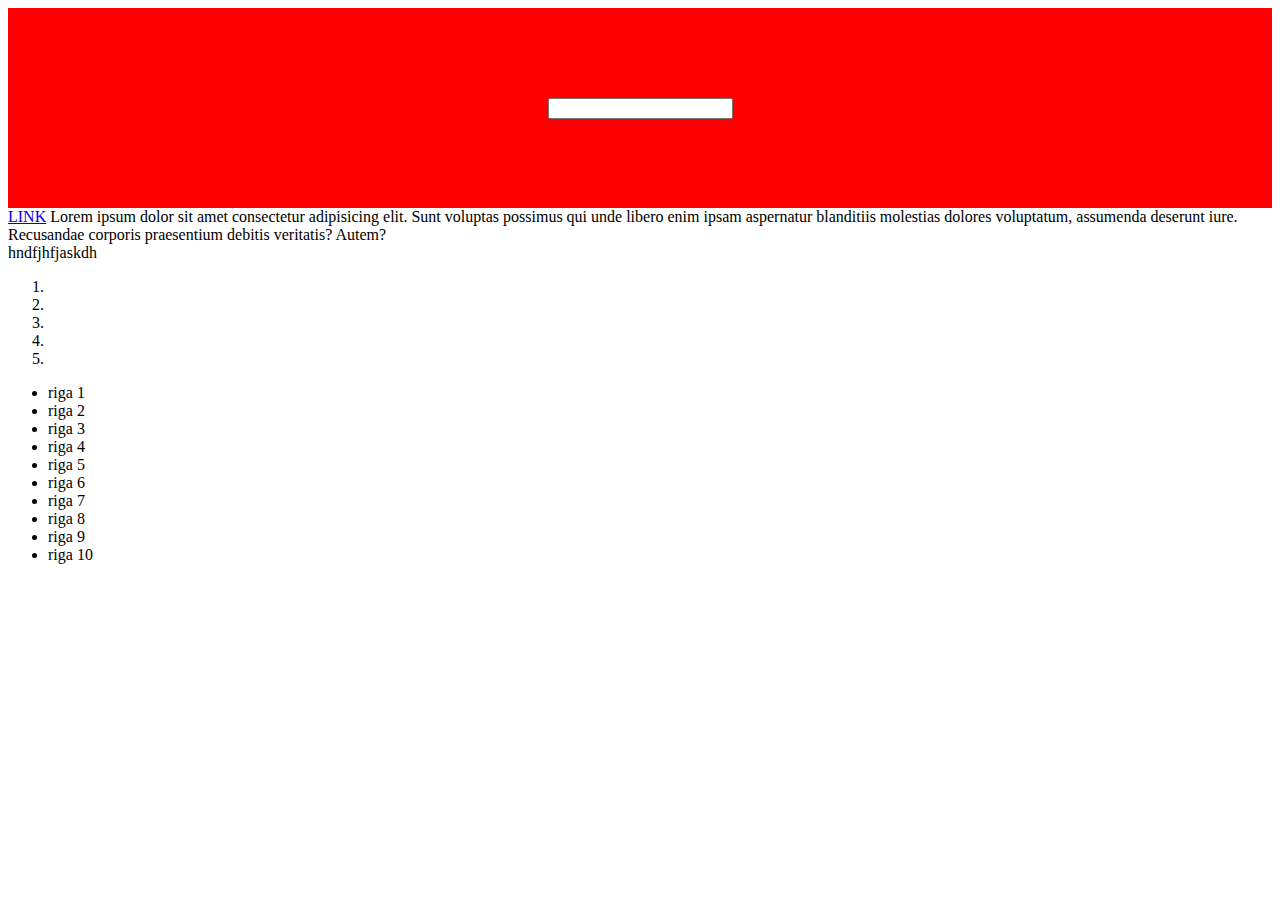
<file: index.html>
<!DOCTYPE html>
<html lang="en">
  <head>
    <meta charset="UTF-8" />
    <meta http-equiv="X-UA-Compatible" content="IE=edge" />
    <meta name="viewport" content="width=device-width, initial-scale=1.0" />
    <title>Document</title>
    <style>
      #nome {
        display: flex;
        background-color: red;
        height: 200px;
        justify-content: center;
        align-items: center;
      }
    </style>
  </head>
  <body>
    <div id="nome"><input type="text" /></div>
    <a href="http://jcmaxwell.it">LINK</a>
    <span
      >Lorem ipsum dolor sit amet consectetur adipisicing elit. Sunt voluptas
      possimus qui unde libero enim ipsam aspernatur blanditiis molestias
      dolores voluptatum, assumenda deserunt iure. Recusandae corporis
      praesentium debitis veritatis? Autem?</span
    >
    <div>hndfjhfjaskdh</div>
    <ol>
      <li></li>
      <li></li>
      <li></li>
      <li></li>
      <li></li>
    </ol>
    <ul>
      <li>riga 1</li>
      <li>riga 2</li>
      <li>riga 3</li>
      <li>riga 4</li>
      <li>riga 5</li>
      <li>riga 6</li>
      <li>riga 7</li>
      <li>riga 8</li>
      <li>riga 9</li>
      <li>riga 10</li>
    </ul>
  </body>
</html>
</file>
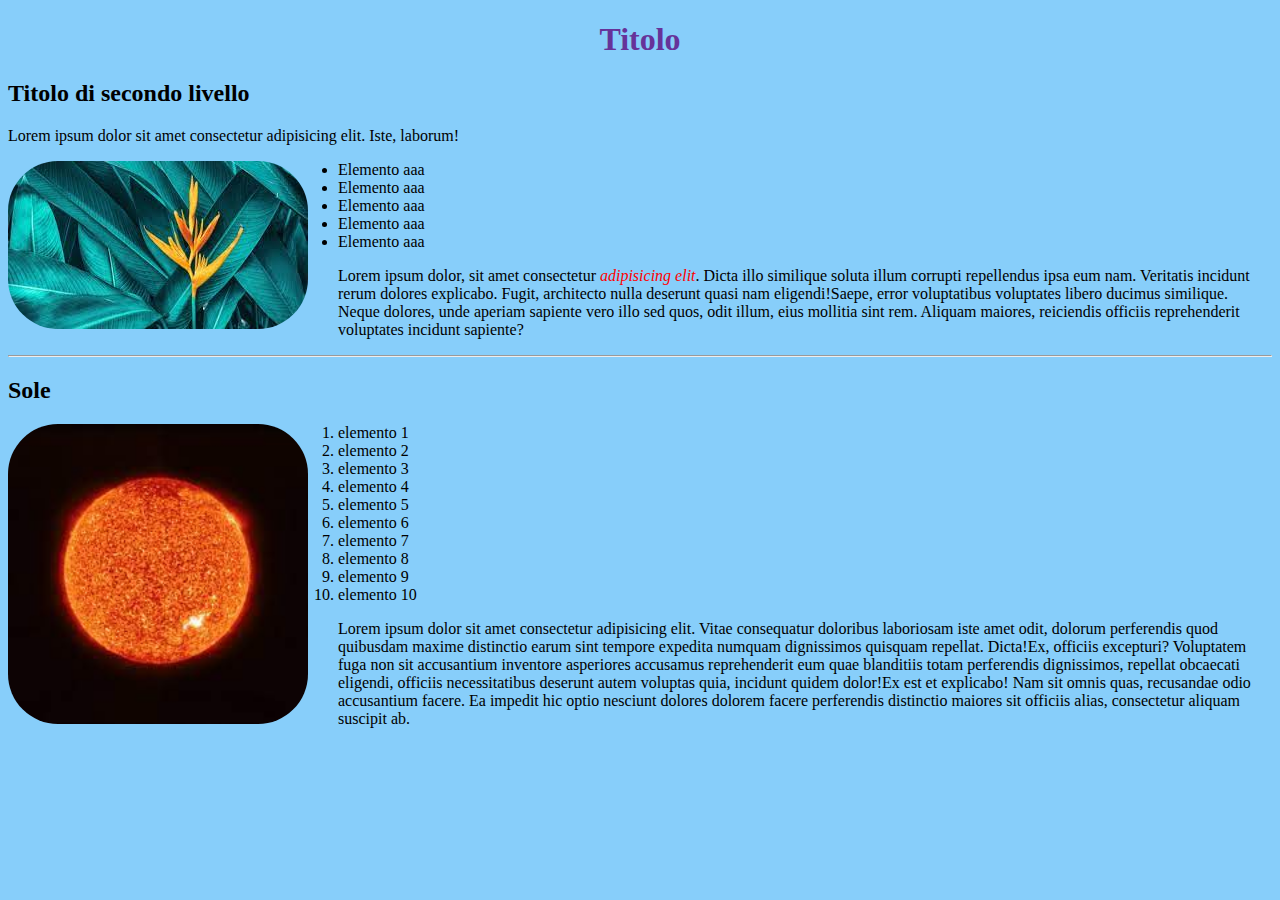
<file: EsempioHTML/index.html>
<!DOCTYPE html>
<html lang="en">
  <head>
    <meta charset="UTF-8" />
    <meta http-equiv="X-UA-Compatible" content="IE=edge" />
    <meta name="viewport" content="width=device-width, initial-scale=1.0" />
    <title>Document</title>
    <link rel="stylesheet" href="style.css" />
  </head>
  <body>
    <h1>Titolo</h1>
    <h2>Titolo di secondo livello</h2>
    <p>
      Lorem ipsum dolor sit amet consectetur adipisicing elit. Iste, laborum!
    </p>
    <img class="sinistra" src="./images/img1.jpeg" alt="fiore" />
    <ul>
      <li>Elemento aaa</li>
      <li>Elemento aaa</li>
      <li>Elemento aaa</li>
      <li>Elemento aaa</li>
      <li>Elemento aaa</li>
    </ul>

    <p>
      <span
        >Lorem ipsum dolor, sit amet consectetur <em>adipisicing elit</em>.
        Dicta illo similique soluta illum corrupti repellendus ipsa eum nam.
        Veritatis incidunt rerum dolores explicabo. Fugit, architecto nulla
        deserunt quasi nam eligendi!</span
      ><span
        >Saepe, error voluptatibus voluptates libero ducimus similique. Neque
        dolores, unde aperiam sapiente vero illo sed quos, odit illum, eius
        mollitia sint rem. Aliquam maiores, reiciendis officiis reprehenderit
        voluptates incidunt sapiente?</span
      >
    </p>

    <hr />
    <h2>Sole</h2>

    <img src="./images/sun.jpeg" alt="sole" />
    <ol>
      <li>elemento 1</li>
      <li>elemento 2</li>
      <li>elemento 3</li>
      <li>elemento 4</li>
      <li>elemento 5</li>
      <li>elemento 6</li>
      <li>elemento 7</li>
      <li>elemento 8</li>
      <li>elemento 9</li>
      <li>elemento 10</li>
    </ol>
    <p>
      <span
        >Lorem ipsum dolor sit amet consectetur adipisicing elit. Vitae
        consequatur doloribus laboriosam iste amet odit, dolorum perferendis
        quod quibusdam maxime distinctio earum sint tempore expedita numquam
        dignissimos quisquam repellat. Dicta!</span
      ><span
        >Ex, officiis excepturi? Voluptatem fuga non sit accusantium inventore
        asperiores accusamus reprehenderit eum quae blanditiis totam perferendis
        dignissimos, repellat obcaecati eligendi, officiis necessitatibus
        deserunt autem voluptas quia, incidunt quidem dolor!</span
      ><span
        >Ex est et explicabo! Nam sit omnis quas, recusandae odio accusantium
        facere. Ea impedit hic optio nesciunt dolores dolorem facere perferendis
        distinctio maiores sit officiis alias, consectetur aliquam suscipit
        ab.</span
      >
    </p>
  </body>
</html>
</file>
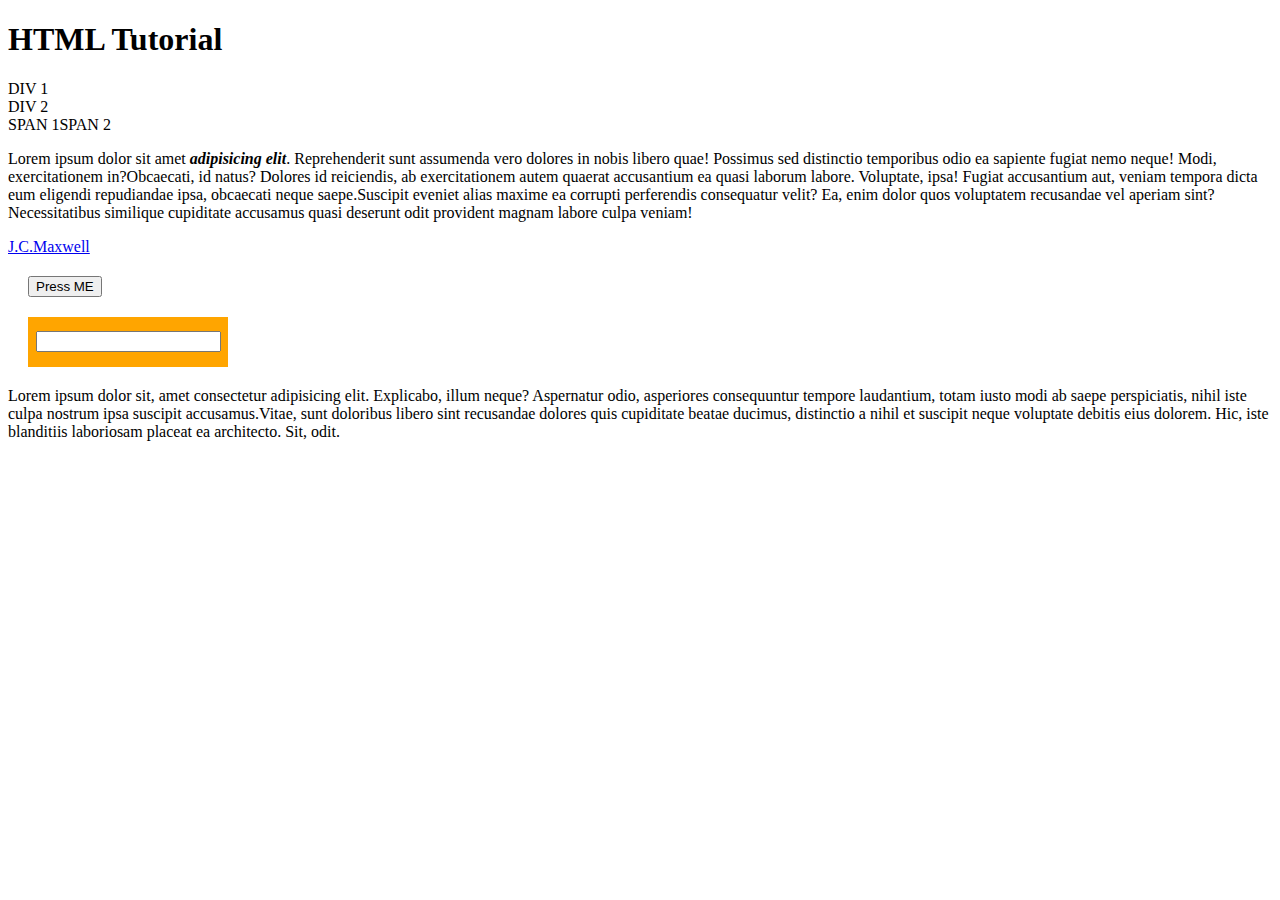
<file: EsempioHTML/HTMLtutorial.html>
<!DOCTYPE html>
<html lang="en">
  <head>
    <meta charset="UTF-8" />
    <meta http-equiv="X-UA-Compatible" content="IE=edge" />
    <meta name="viewport" content="width=device-width, initial-scale=1.0" />
    <title>Document</title>
    <style>
      .myInput {
        margin: 20px;
      }
      #myDiv2 {
        display: flex;
        height: 50px;
        width: 200px;
        background-color: orange;
        border: black;
      }
      #myDiv2 > input {
        margin: auto;
      }
    </style>
  </head>
  <body>
    <h1>HTML Tutorial</h1>

    <div>DIV 1</div>
    <div>DIV 2</div>
    <span>SPAN 1</span><span>SPAN 2</span>
    <p>
      <span
        >Lorem ipsum dolor sit amet <i><b> adipisicing elit</b></i
        >. Reprehenderit sunt assumenda vero dolores in nobis libero quae!
        Possimus sed distinctio temporibus odio ea sapiente fugiat nemo neque!
        Modi, exercitationem in?</span
      ><span
        >Obcaecati, id natus? Dolores id reiciendis, ab exercitationem autem
        quaerat accusantium ea quasi laborum labore. Voluptate, ipsa! Fugiat
        accusantium aut, veniam tempora dicta eum eligendi repudiandae ipsa,
        obcaecati neque saepe.</span
      ><span
        >Suscipit eveniet alias maxime ea corrupti perferendis consequatur
        velit? Ea, enim dolor quos voluptatem recusandae vel aperiam sint?
        Necessitatibus similique cupiditate accusamus quasi deserunt odit
        provident magnam labore culpa veniam!</span
      >
    </p>
    <a href="http://jcmaxwell.it">J.C.Maxwell</a>
    <div id="myDiv1" class="myInput"><button>Press ME</button></div>
    <div id="myDiv2" class="myInput"><input type="text" /></div>
    <p>
      <span
        >Lorem ipsum dolor sit, amet consectetur adipisicing elit. Explicabo,
        illum neque? Aspernatur odio, asperiores consequuntur tempore
        laudantium, totam iusto modi ab saepe perspiciatis, nihil iste culpa
        nostrum ipsa suscipit accusamus.</span
      ><span
        >Vitae, sunt doloribus libero sint recusandae dolores quis cupiditate
        beatae ducimus, distinctio a nihil et suscipit neque voluptate debitis
        eius dolorem. Hic, iste blanditiis laboriosam placeat ea architecto.
        Sit, odit.</span
      >
    </p>
  </body>
</html>
</file>
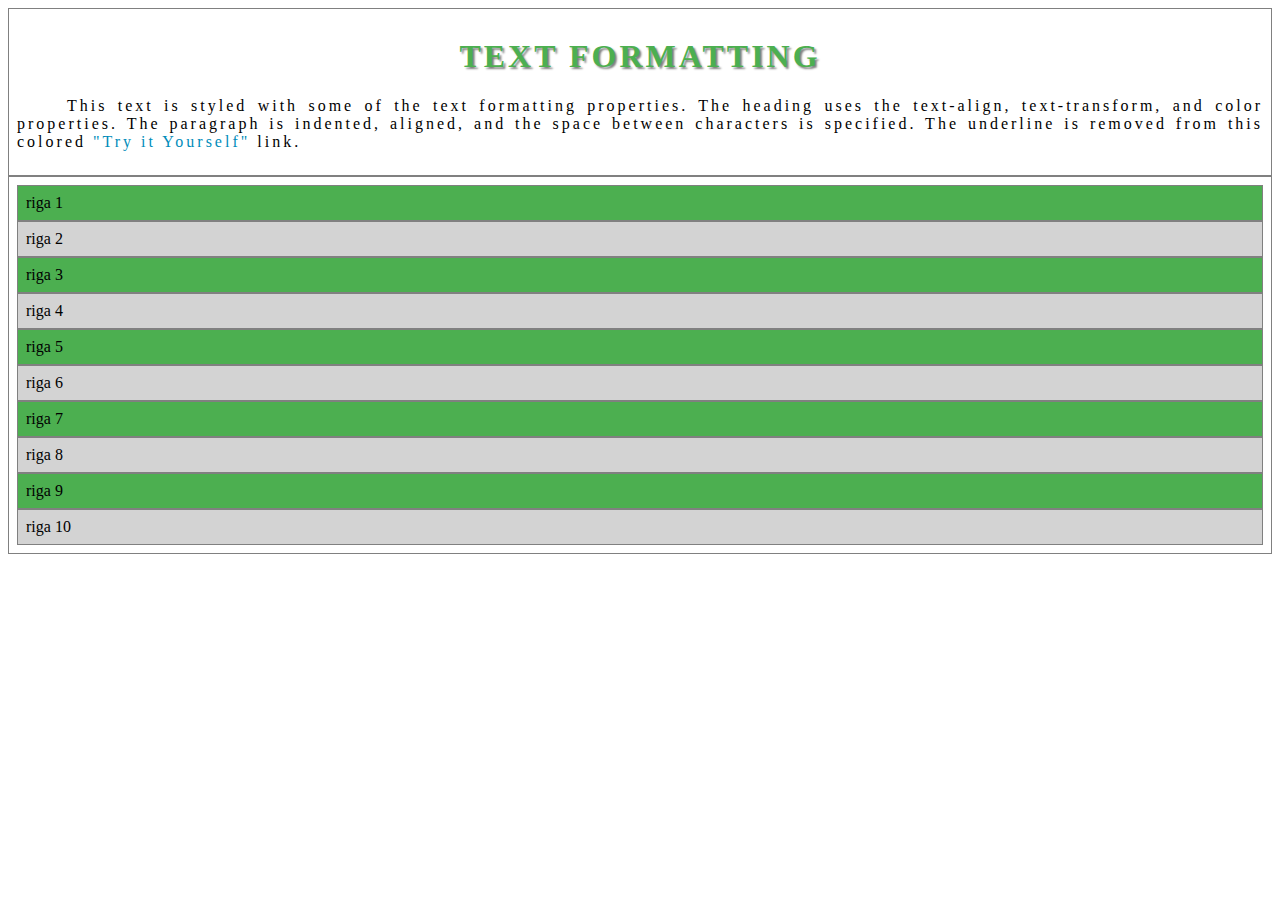
<file: EsempioHTML/text.html>
<!DOCTYPE html>
<html>
  <head>
    <style>
      div {
        border: 1px solid gray;
        padding: 8px;
      }

      h1 {
        text-align: center;
        text-transform: uppercase;
        color: #4caf50;
        letter-spacing: 3px;
        text-shadow: 2px 2px 2px gray;
      }

      p {
        text-indent: 50px;
        text-align: justify;
        letter-spacing: 3px;
      }

      a {
        text-decoration: none;
        color: #008cba;
      }

      #righe > div:nth-of-type(2n + 1) {
        background-color: #4caf50;
      }
      #righe > div:nth-of-type(2n) {
        background-color: lightgray;
      }
    </style>
  </head>
  <body>
    <div>
      <h1>text formatting</h1>
      <p>
        This text is styled with some of the text formatting properties. The
        heading uses the text-align, text-transform, and color properties. The
        paragraph is indented, aligned, and the space between characters is
        specified. The underline is removed from this colored
        <a target="_blank" href="tryit.asp?filename=trycss_text"
          >"Try it Yourself"</a
        >
        link.
      </p>
    </div>
    <div id="righe">
      <div>riga 1</div>
      <div>riga 2</div>
      <div>riga 3</div>
      <div>riga 4</div>
      <div>riga 5</div>
      <div>riga 6</div>
      <div>riga 7</div>
      <div>riga 8</div>
      <div>riga 9</div>
      <div>riga 10</div>
    </div>
  </body>
</html>
</file>
<file: EsempioHTML/style.css>
body {
  background-color: lightskyblue;
}
h1 {
  color: rebeccapurple;
  text-align: center;
}

img {
  width: 300px;
  border-radius: 50px;
  float: left;
  margin-right: 30px;
}

em {
  color: red;
}
</file>
